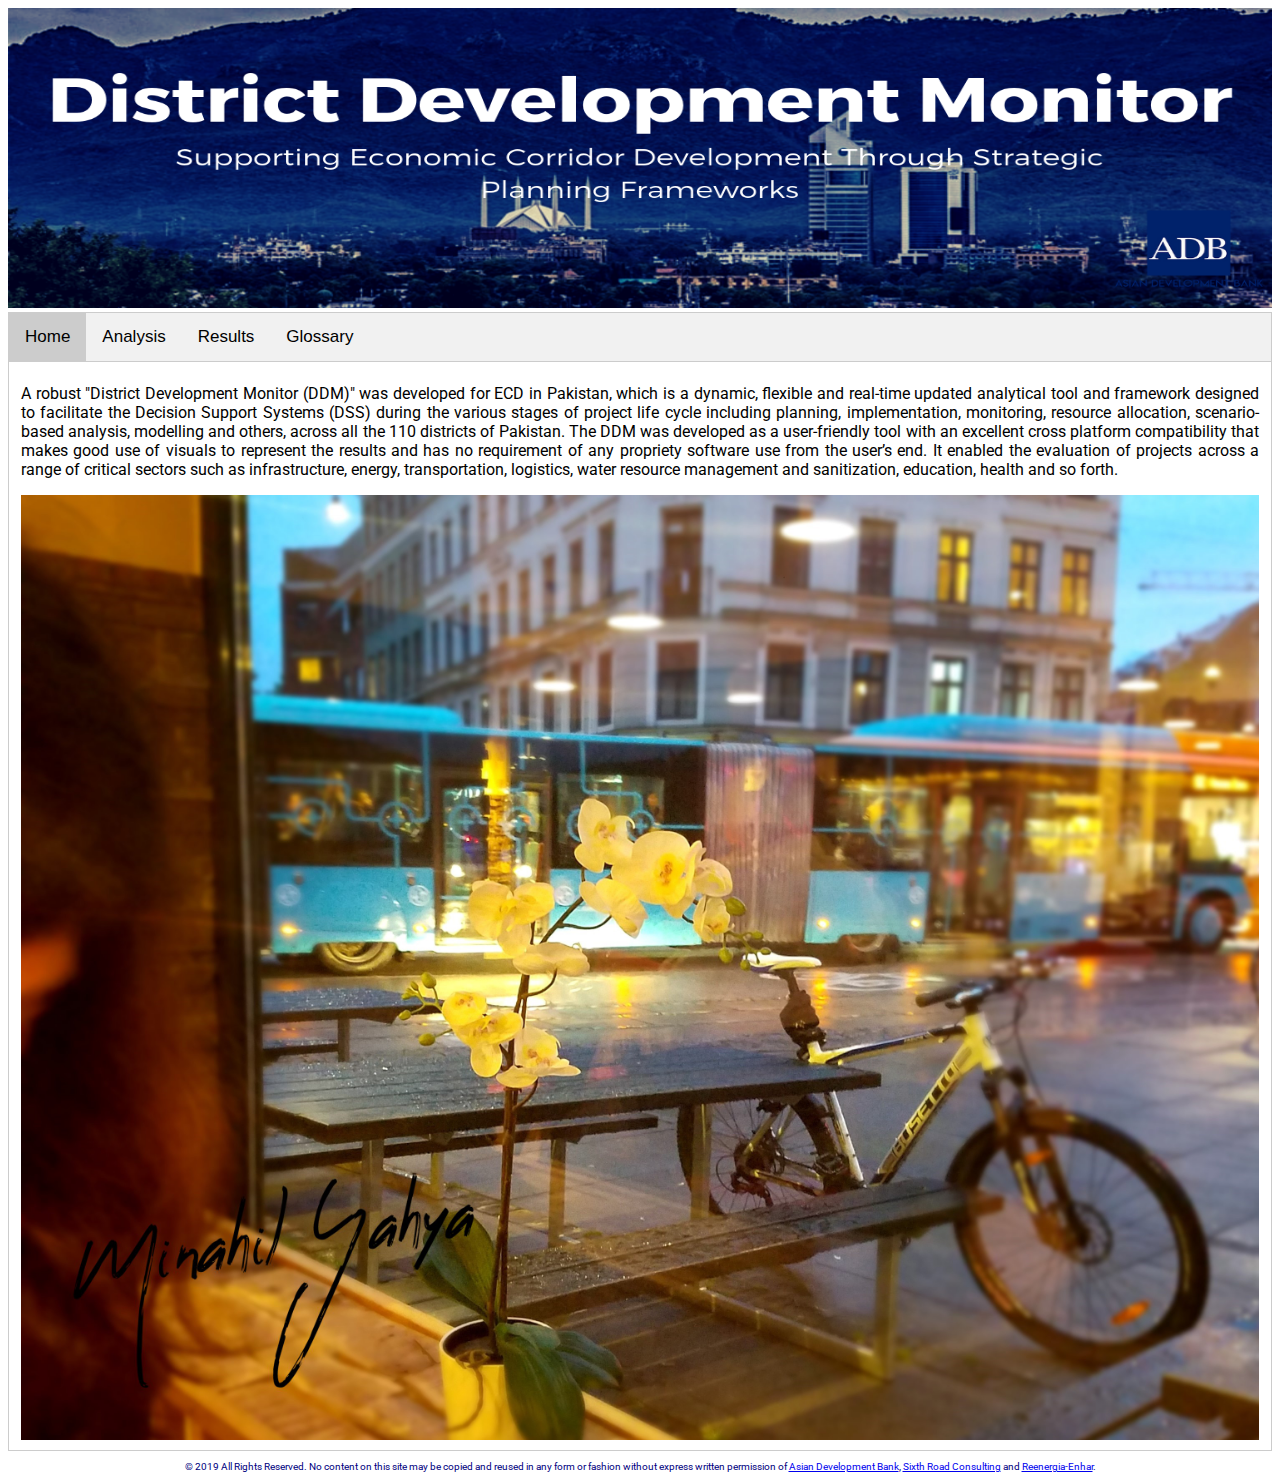
<file: ddm.html>
<!DOCTYPE html>

<html>

<head>
  <!--Add Roboto Font. It's my favorite!!-->
  <link href="https://fonts.googleapis.com/css?family=Roboto&display=swap" rel="stylesheet">
  <!--Add Favicon for the Project-->
  <link rel="shortcut icon" type="image/x-icon" href="img/test.jpg">
  <!--Add/call style sheet(s) to html-->
  <link rel="stylesheet" href="css/main.css" media="all" >
  <link rel="stylesheet" href="css/navbar.css" media="all" >
  <!--Make Screen Size Responsive-->
  <meta name="viewport" content="width=device-width, initial-scale=1">
  
  <!--Call Javascript for Tableau API-->
  <script type="text/javascript" src="https://public.tableau.com/javascripts/api/tableau-2.min.js"></script>
  <script type="text/javascript" src="js/crosstab.js"></script>
  
  <!--Site header logo and text--> 
  <div class="logos">
    <!-- <a href="https://adb.org"><img src="img/adb-logo.png" alt="Asian Development Bank" width="128" height="128"></a>
    <h1 align="center">District Development Monitor</h1>   -->
    <img src="img/custom-logo.png" alt="Asian Development Bank" width="100%" height="300">
  </div> 
</head>

<body> 
<!-- <body onload="createViz(0);"> -->
  <div class="tab">

    <button class="tablinks" onclick="openTab(event, 'About')" id="defaultOpen">Home </button>
    <button class="tablinks" onclick="openTab(event, 'Cross-Tabulation')">Analysis</button>
    <button class="tablinks" onclick="openTab(event, 'Results')">Results</button>
    <button class="tablinks" onclick="openTab(event, 'Report')">Glossary</button>
  </div>


  <div id="About" class="tabcontent">
    <p align="justify">A robust "District Development Monitor (DDM)" was developed for ECD in Pakistan, which is a
      dynamic, flexible and real-time updated analytical tool and framework designed to facilitate the Decision
      Support Systems (DSS) during the various stages of project life cycle including planning, implementation,
      monitoring, resource allocation, scenario-based analysis, modelling and others, across all the 110 districts of
      Pakistan. The DDM was developed as a user-friendly tool with an excellent cross platform compatibility that
      makes good use of visuals to represent the results and has no requirement of any propriety software use from the
      user’s end. It enabled the evaluation of projects across a range of critical sectors such as infrastructure,
      energy, transportation, logistics, water resource management and sanitization, education, health and so forth.
    </p>
    <img src="img/test1.jpg" alt="DDM" width="100%" height="100%"> 
      </div>


  <div id="Report" class="tabcontent">
    <embed src="img/Indicators.pdf" type="application/pdf"   height="800px" width="100%"> 
  </div>


  <div id="Cross-Tabulation" class="tabcontent" >
    <div class="navbar">
        <a href="javascript:createViz(0);">Tabular</a>
        <a href="javascript:createViz(1);">Time Series</a>
        <a href="javascript:createViz(2);">Spatial Representation</a>
        <a href="javascript:createViz(3);">Poverty</a>
        <a href="javascript:createViz(4);">Population</a>
        <a href="javascript:createViz(5);">PSLM</a>
        <a href="javascript:createViz(6);">MICS</a>
    </div>
    <div id="controls" style="padding:20px;">
      <button style="width:100px;" onclick="javascript:createViz1(-1);">Previous</button>
      <button style="width:100px;" onclick="javascript:createViz1(1);">Next</button>
  </div>
    <div class="main">
        
    </div>
  </div>

  <div id="Report" class="tabcontent">
    <center>
      <p>Glossary of indicators and their definition comes here.</p>
    </center>
  </div>

  <!--Call the tab bar script-->
  <script type="text/javascript" src="js/tab.js"></script>

  <div class="footer">
    <p align="center"> © 2019 All Rights Reserved. No content on this site may be copied and reused in any form or
      fashion without express written permission of <a href="https://adb.org">Asian Development Bank</a>, <a href="https://sixthroad.com">Sixth Road Consulting</a> and <a href="http://www.reenergia.com">Reenergia-Enhar</a>. </p>
  </div>
</body>

</html>
</file>
<file: css/main.css>
head{
  font-family: 'Roboto', sans-serif;
}

body {
  font-family: 'Roboto', sans-serif;
}

/* Style the tab */
.tab {
  overflow: hidden;
  border: 1px solid #ccc;
  background-color: #f1f1f1;
  /* margin: 65px auto;
  margin-bottom: 0px; */
  
}

/* Style the buttons inside the tab */
.tab button {
  background-color: inherit;
  float: left;
  border: none;
  outline: none;
  cursor: pointer;
  padding: 14px 16px;
  transition: 0.3s;
  font-size: 17px;
}

/* Change background color of buttons on hover */
.tab button:hover {
  background-color: #ddd;
}

/* .logos img {
  float: left;
  width: 100px;
  height: 100px;
  background: #555; 
} */

.logos h1{
  position: relative;
  top: 25px;
  /* left: 10px; */
  color: navy;
  /* display: inline-block; */
}

/* Create an active/current tablink class */
.tab button.active {
  background-color: #ccc;
}

/* Style the tab content */
.tabcontent {
  display: none;
  padding: 6px 12px;
  border: 1px solid #ccc;
  border-top: none;
}

.footer{
  color: navy;
  font-size: x-small;
}
</file>
<file: css/navbar.css>
/* The navigation bar */
.navbar {
    overflow: hidden;
    background-color:navy;
    position: relative; /* Set the navbar to fixed position */
    top: 0; /* Position the navbar at the top of the page */
    width: 100%; /* Full width */
  }
  
  /* Links inside the navbar */
  .navbar a {
    float: left;
    display: block;
    color: #f2f2f2;
    text-align: center;
    padding: 14px 16px;
    text-decoration: none;
  }
  
  /* Change background on mouse-over */
  .navbar a:hover {
    background: #ddd;
    color: black;
  }
  
  /* Main content */
  .main {
    margin-top: 30px; /* Add a top margin to avoid content overlay */
  }
</file>
